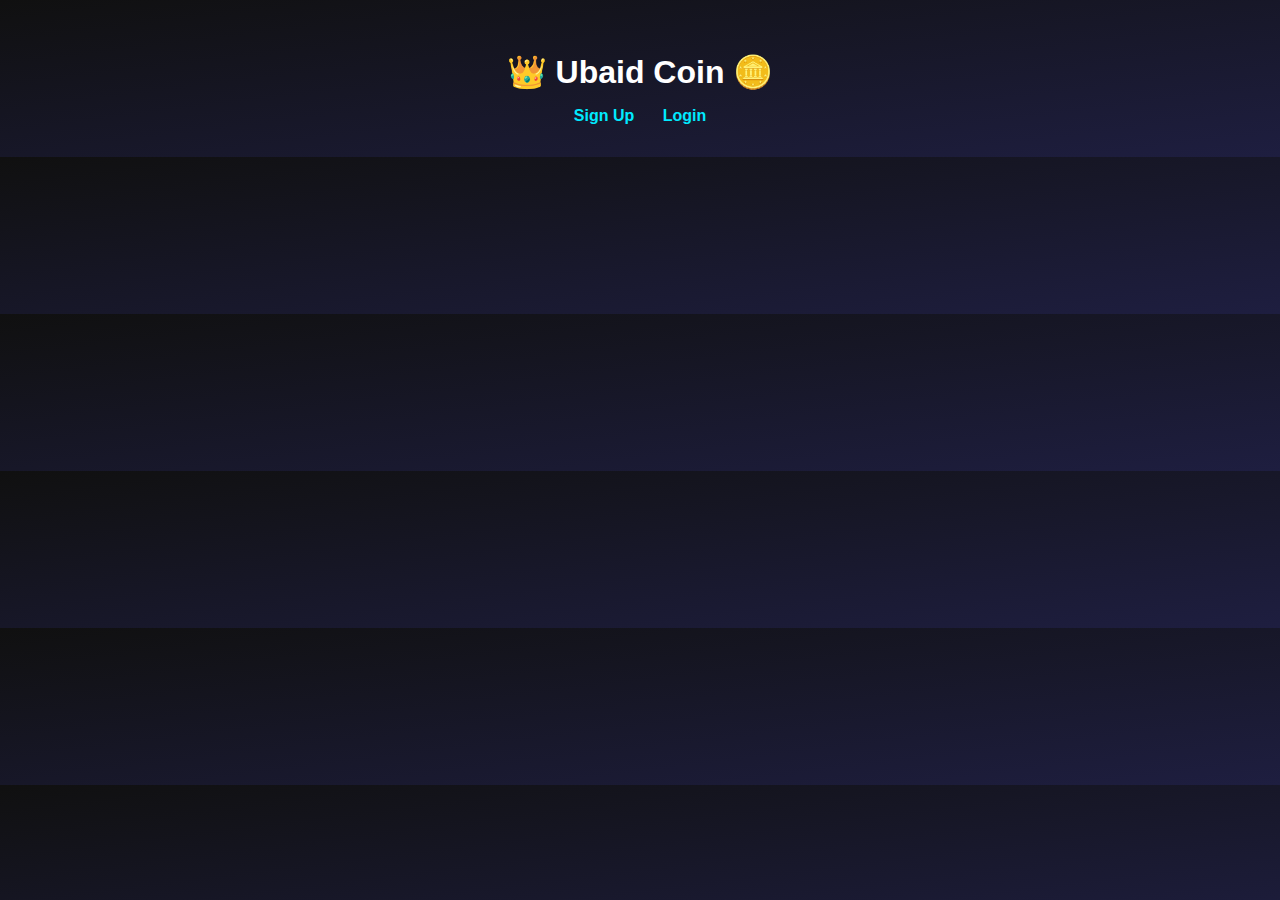
<file: index.html>
<!DOCTYPE html>
<html lang="en">
<head>
  <meta charset="UTF-8" />
  <meta name="viewport" content="width=device-width, initial-scale=1.0" />
  <title>👑 Ubaid Coin 🪙</title>
  <link rel="stylesheet" href="style.css" />
</head>
<body>
  <div class="container">
    <h1>👑 Ubaid Coin 🪙</h1>
    <a href="signup.html" class="btn">Sign Up</a>
    <a href="login.html" class="btn">Login</a>
  </div>
</body>
  </html>
</file>
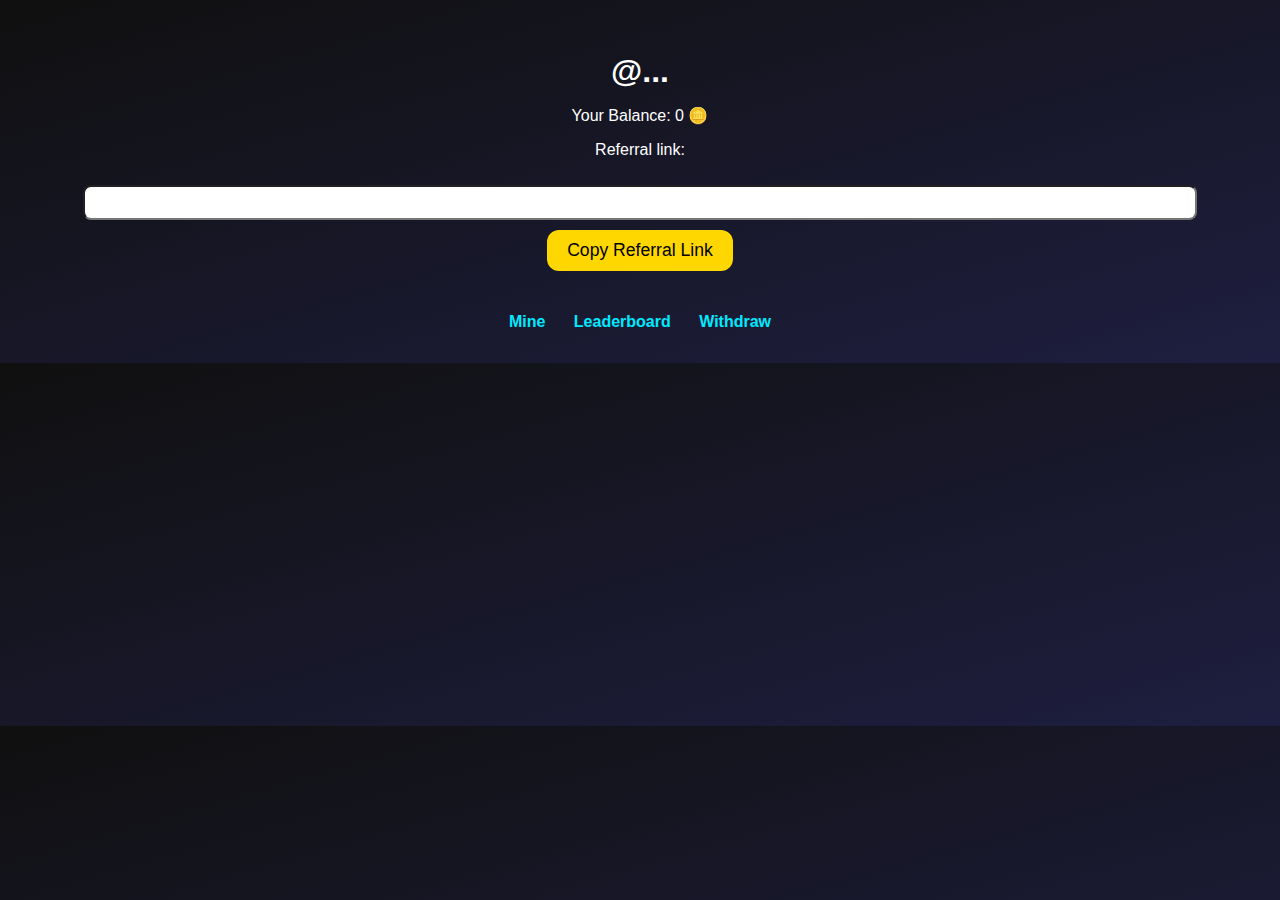
<file: dashboard.html>
<!DOCTYPE html>
<html>
<head>
  <title>Dashboard | Ubaid Coin</title>
  <meta name="viewport" content="width=device-width, initial-scale=1.0">
  <script src="https://telegram.org/js/telegram-web-app.js"></script>
  <script src="script.js" defer></script>
  <link rel="stylesheet" href="style.css">
</head>
<body>
  <div class="container">
    <h1>@<span id="username">...</span></h1>
    <p>Your Balance: <span id="balance">0</span> 🪙</p>

    <p>Referral link:</p>
    <input id="refLink" type="text" readonly>
    <button onclick="copyReferral()">Copy Referral Link</button>

    <nav>
      <a href="index.html">Mine</a>
      <a href="leaderboard.html">Leaderboard</a>
      <a href="withdrawal.html">Withdraw</a>
    </nav>
  </div>
</body>
  </html>
</file>
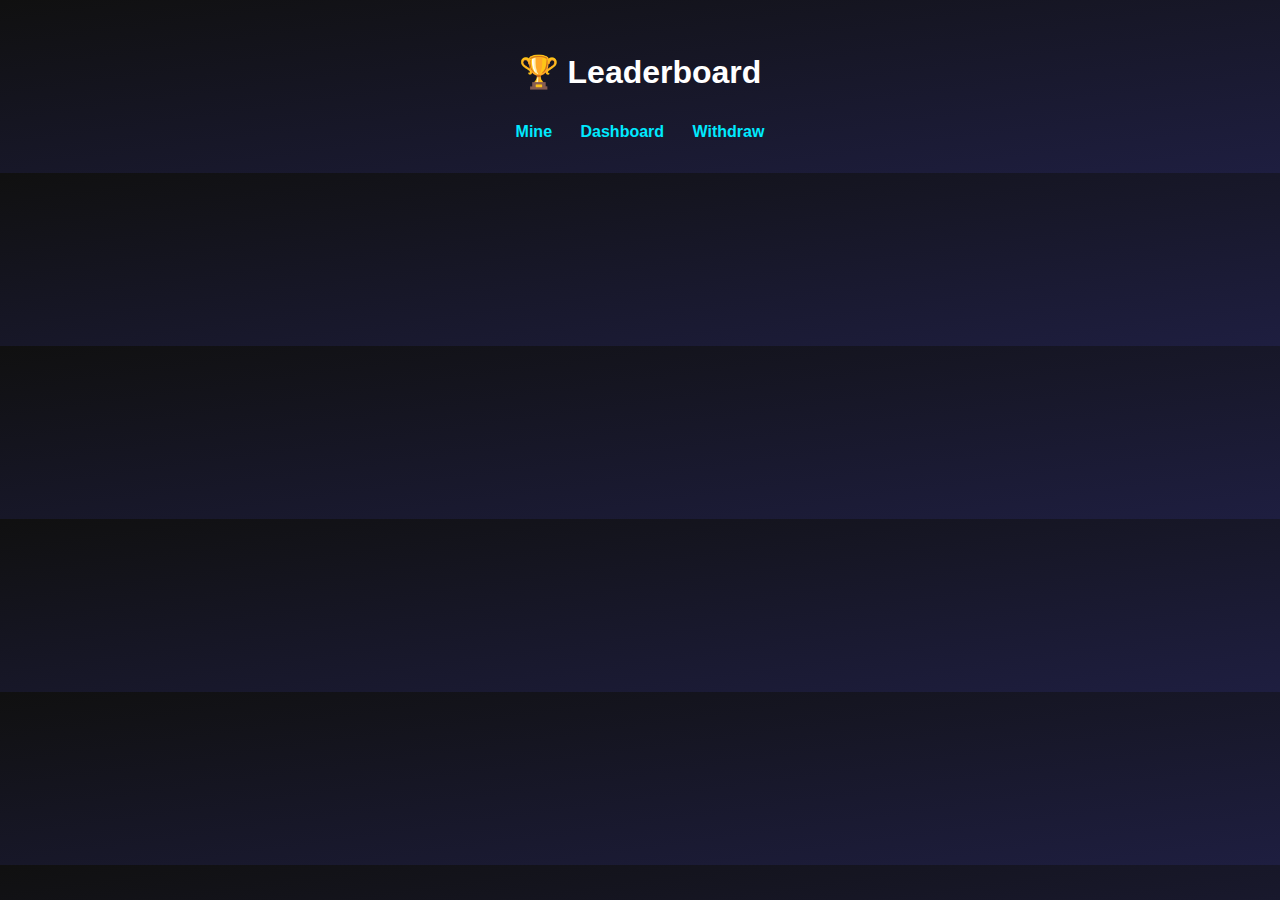
<file: leaderboard.html>
<!DOCTYPE html>
<html>
<head>
  <title>Leaderboard | Ubaid Coin</title>
  <meta name="viewport" content="width=device-width, initial-scale=1.0">
  <script src="script.js" defer></script>
  <link rel="stylesheet" href="style.css">
</head>
<body>
  <div class="container">
    <h1>🏆 Leaderboard</h1>
    <ul id="leaderboardList"></ul>

    <nav>
      <a href="index.html">Mine</a>
      <a href="dashboard.html">Dashboard</a>
      <a href="withdrawal.html">Withdraw</a>
    </nav>
  </div>
</body>
</html>
</file>
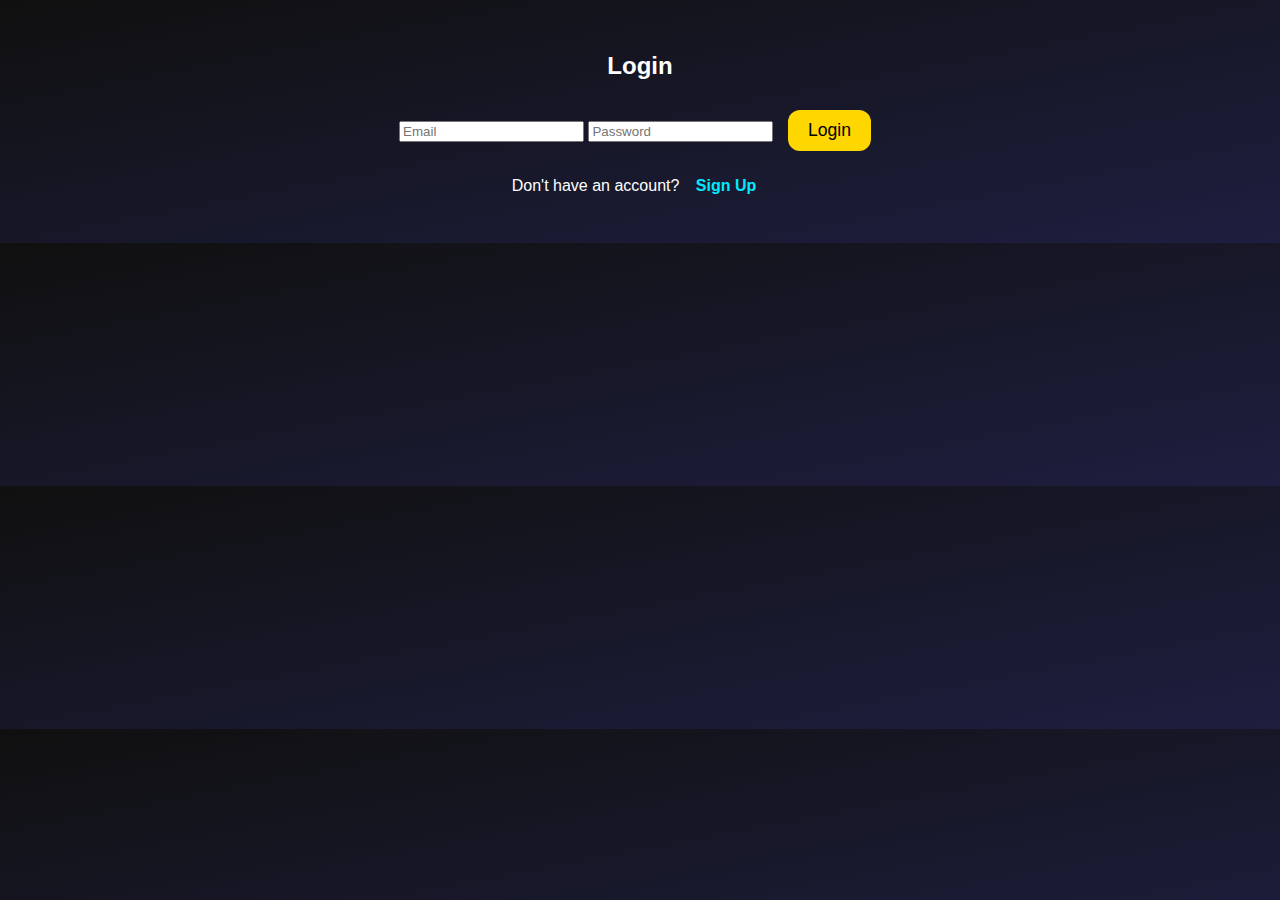
<file: login.html>
<!DOCTYPE html>
<html>
<head>
  <title>Login - Ubaid Coin</title>
  <link rel="stylesheet" href="style.css">
</head>
<body>
  <div class="container">
    <h2>Login</h2>
    <input type="email" id="loginEmail" placeholder="Email" />
    <input type="password" id="loginPassword" placeholder="Password" />
    <button onclick="login()">Login</button>
    <p>Don't have an account? <a href="signup.html">Sign Up</a></p>
  </div>
  <script type="module" src="script.js"></script>
</body>
</html>
</file>
<file: style.css>
body {
  font-family: 'Arial', sans-serif;
  background: linear-gradient(to bottom right, #101010, #1e1e40);
  color: white;
  margin: 0;
  padding: 0;
  text-align: center;
}

.container {
  padding: 2rem;
}

h1 {
  font-size: 2rem;
  margin-bottom: 1rem;
}

button {
  background: gold;
  color: black;
  font-size: 1.1rem;
  padding: 10px 20px;
  border-radius: 12px;
  border: none;
  margin: 10px;
  cursor: pointer;
}

button:hover {
  background: orange;
}

input[type="text"] {
  width: 90%;
  padding: 8px;
  margin-top: 10px;
  border-radius: 8px;
  text-align: center;
}

nav {
  margin-top: 2rem;
}

a {
  color: #00eaff;
  margin: 0 12px;
  text-decoration: none;
  font-weight: bold;
  }
</file>
